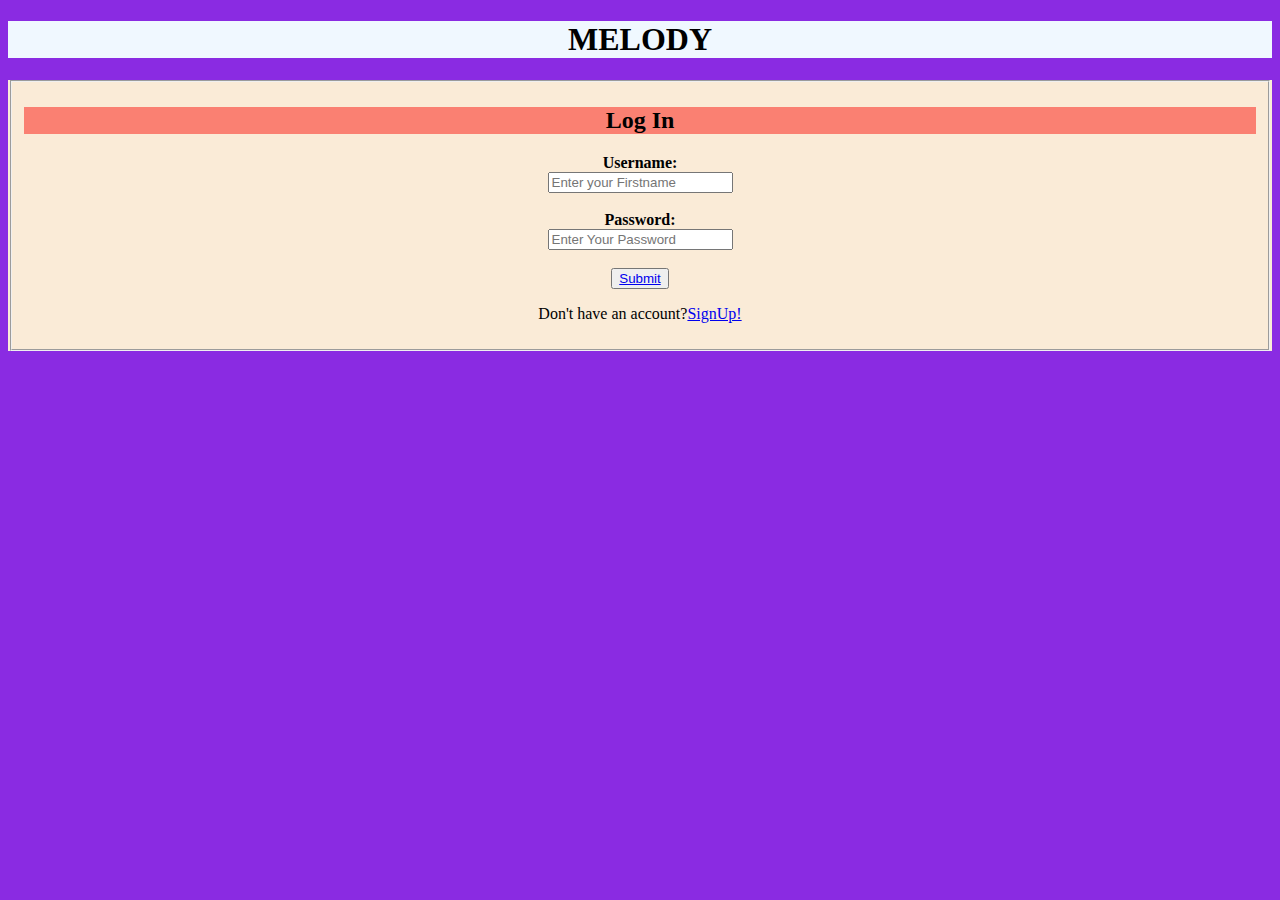
<file: index.html>
<!DOCTYPE html>
<html lang="en">
<head>
    <meta charset="UTF-8">
    <meta name="viewport" content="width=device-width, initial-scale=1.0">
    <link rel="stylesheet" href="index.css">
    <title>MELODY</title>
    <h1>MELODY</h1>
</head>
<body>
    <form>
        <fieldset>
            <h2>Log In</h2>
            <label for="username"><b>Username: </b></label><br>
            <input type="text" id="username"  name="username" placeholder="Enter your Firstname"><br><br>
        
            <label for="password"><b>Password: </b></label><br>
            <input type="password" id="password" name="password" placeholder="Enter Your Password"><br><br>
        
            <button type="button" onclick="alert('Opening Melody')"><a href="home.html" target="_blank">Submit</a></button>
            <center><p>Don't have an account?<a href="SignUp.html" target="_blank">SignUp!</a></p></center>
        </fieldset>
    </form>
</body>
</html>
</file>
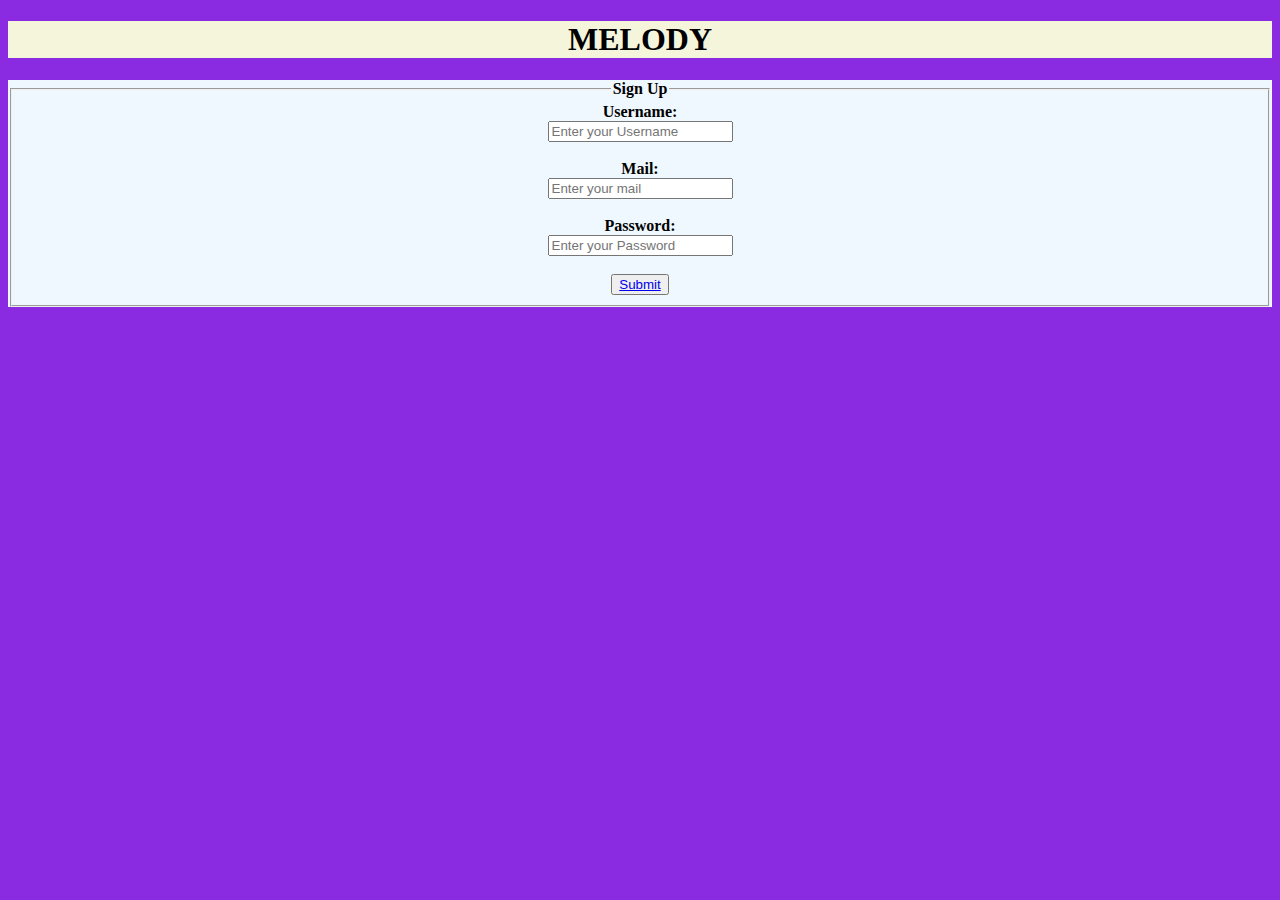
<file: SignUp.html>
<!DOCTYPE html>
<html lang="en">
<head>
    <meta charset="UTF-8">
    <meta name="viewport" content="width=device-width, initial-scale=1.0">
    <title>MELODY</title>
    <link rel="stylesheet" href="SignUp.css">
    <h1>MELODY</h1>
</head>
<body>
    <form>
        <fieldset >
            <legend><b>Sign Up</b></legend>
            <label for="username"><b>Username: </b></label><br>
            <input type="text" id="username"  name="username" placeholder="Enter your Username"><br><br>

            <label for="mail"><b>Mail: </b></label><br>
            <input type="text" id="mail"  name="mail" placeholder="Enter your mail"><br><br>

            <label for="password"><b>Password: </b></label><br>
            <input type="text" id="password"  name="password" placeholder="Enter your Password"><br><br>

            <button type="button" onclick="alert('Sign Up Succefull')"><a href="index.html" target="_blank">Submit</a>

            </button>
        </fieldset>
</body>
</html>
</file>
<file: index.css>
body{
    background-color: blueviolet;
}
h1{
    background-color: aliceblue;
    color: black;
    text-align: center;
}
h2{
    background-color: salmon;
    color: black;
    text-align: center;
}
fieldset{
    text-align: center;
    color: black;
}
form{
    background-color: antiquewhite;
}
</file>
<file: SignUp.css>
body{
    background-color: blueviolet;
}
h1{
    background-color: beige;
    text-align: center;
}
legend{
    text-align: center;
    color: black;
}
fieldset{
    text-align: center;
}
form{
    background-color: aliceblue;
}
</file>
